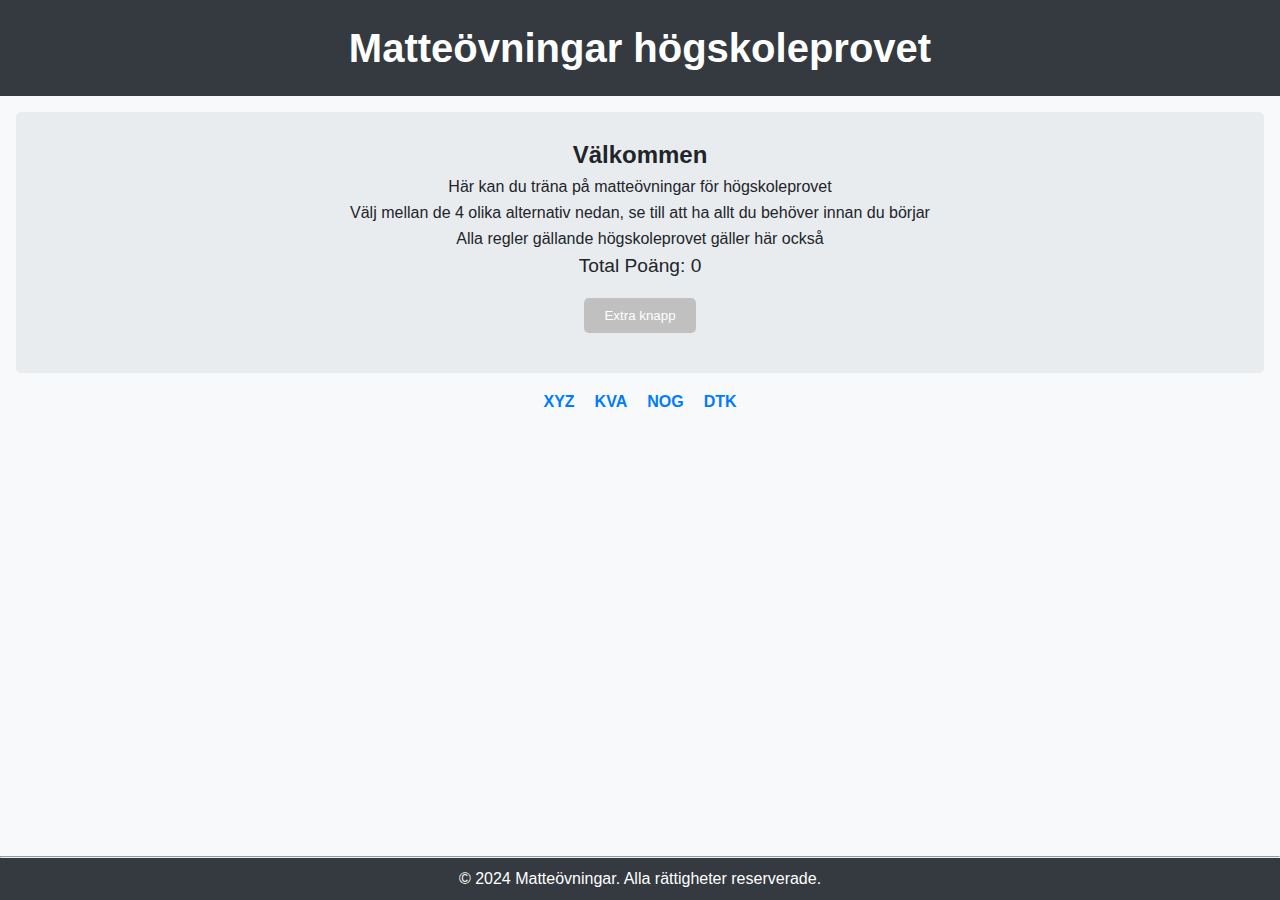
<file: index.html>
<!DOCTYPE html>
<html lang="sv">
<head>
    <meta charset="UTF-8">
    <meta name="viewport" content="width=device-width, initial-scale=1.0">
    <title>Matteövningar</title>
    <link rel="stylesheet" href="main.css">
</head>
<body>
    <header>
        <h1>Matteövningar högskoleprovet</h1>
    </header>
    <main>
        <section id="intro">
            <h2>Välkommen</h2>
            <p>Här kan du träna på matteövningar för högskoleprovet</p>
            <p>Välj mellan de 4 olika alternativ nedan, se till att ha allt du behöver innan du börjar</p>
            <p>Alla regler gällande högskoleprovet gäller här också</p>
            <div id="poängDisplay">Poäng: 0</div>
            <a href="Svår.html"></a>
            <button id="extraKnapp" onclick="window.location.href='Svår.html'">Extra knapp</button>
            <div id="bemarkelse">
                <img id="bemarkelse20" src="Bilder\bemarkelse20.png" width="200px" alt="Bra jobbat! för 20" style="display: none" />
                <img id="bemarkelse25" src="Bilder\bemarkelse25.png" width="200px" alt="Bra jobbat! för 25" style="display: none" />
                <img id="bemarkelse30" src="Bilder\bemarkelse30.png" width="200px" alt="Bra jobbat för 30" style="display: none" />
                <img id="bemarkelseSvår" src="Bilder\bemarkelseSvår.png" width="200px" alt="Bra jobbat!" style="display: none" />
            </div>
        </section>
        <nav>
            <ul>
              <li><a href="XYZ.html">XYZ</a></li>
              <li><a href="KVA.html">KVA</a></li>
              <li><a href="NOG.html">NOG</a></li>
              <li><a href="DTK.html">DTK</a></li>
            </ul>
          </nav>
    </main>
    <hr>
    <footer>
        <p>&copy; 2024 Matteövningar. Alla rättigheter reserverade.</p>
    </footer>
    <script src="main.js"></script>
</body>
</html>
</file>
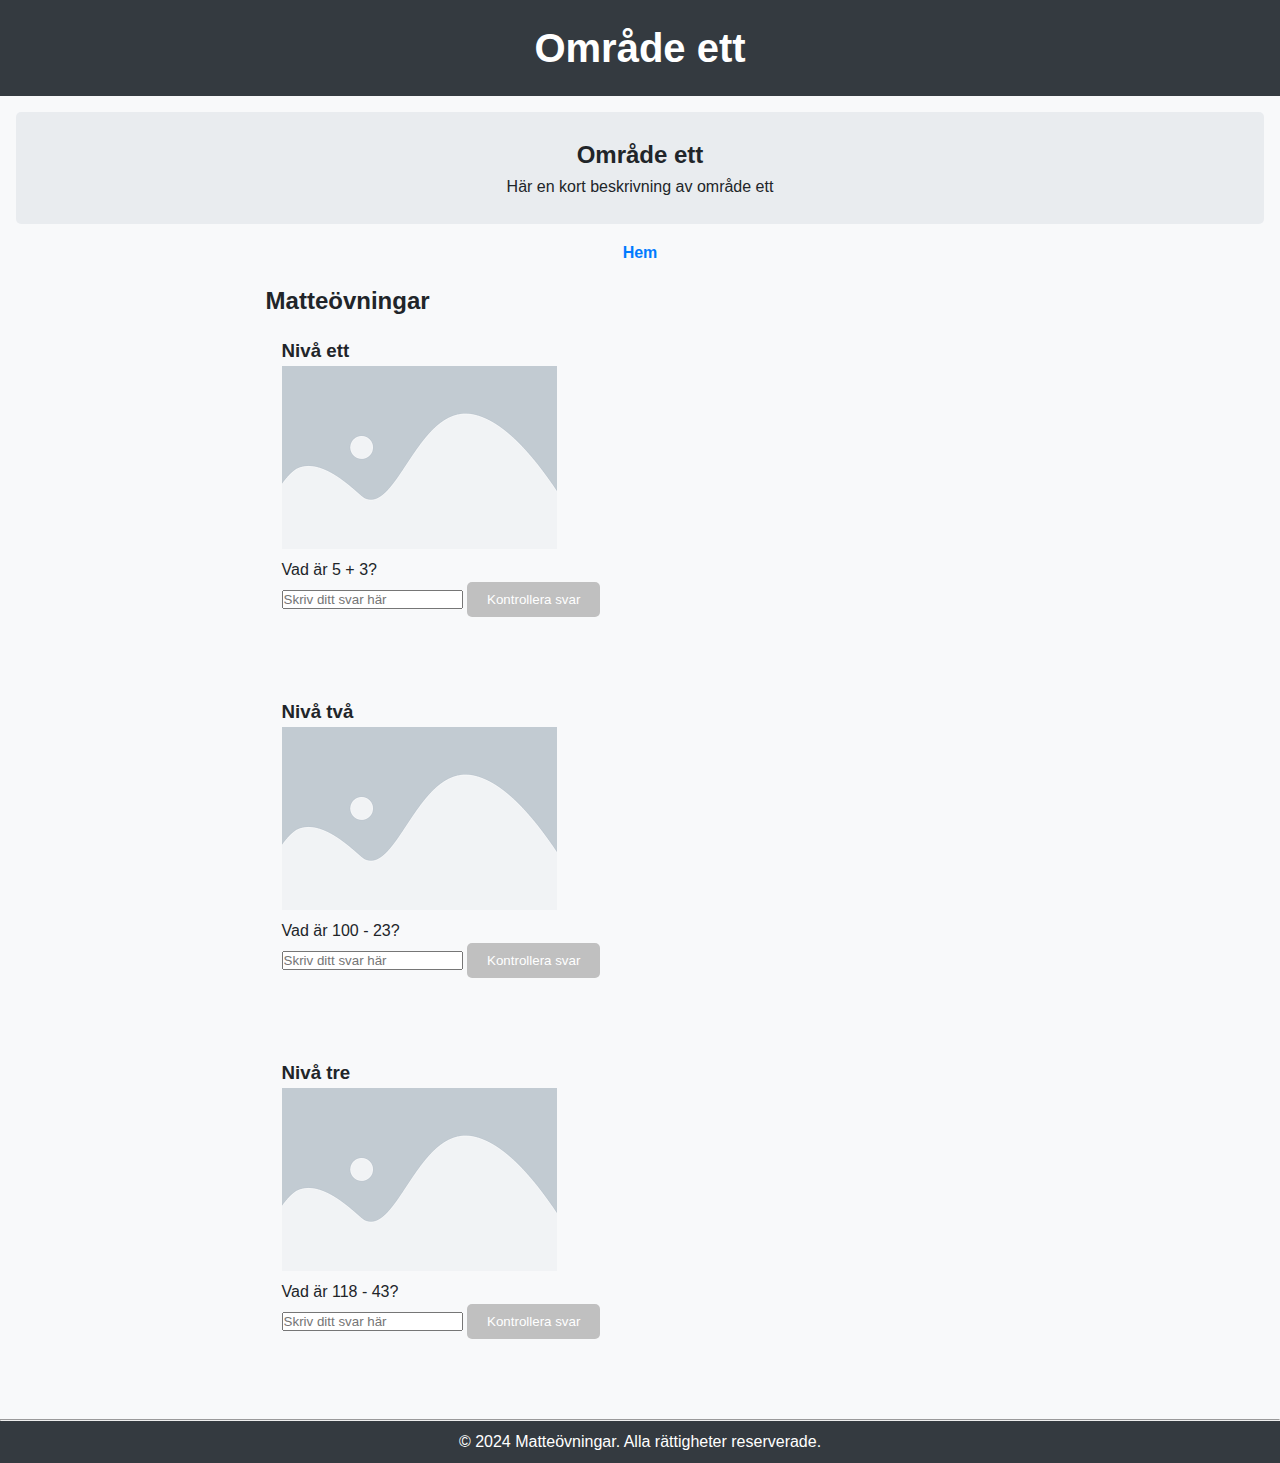
<file: ett.html>
<!DOCTYPE html>
<html lang="sv">
<head>
    <meta charset="UTF-8">
    <meta name="viewport" content="width=device-width, initial-scale=1.0">
    <title>Matteövningar</title>
    <link rel="stylesheet" href="main.css">
</head>
<body>
    <header>
        <h1>Område ett</h1>
    </header>


    <main>
        <section id="intro">
            <h2>Område ett</h2>
            <p>Här en kort beskrivning av område ett</p>
        </section>

        <nav>
            <ul>
                <li><a href="index.html">Hem</a></li>
            </ul>
          </nav>

          <section id="övningar"> 
            <h2>Matteövningar</h2>
        
            <div class="övning">
                <h3> Nivå ett</h3>
                <img src="Bilder/placeholder.png" alt="Bild">
                <p>Vad är 5 + 3?</p>
                <input type="number" id="svar1-1" placeholder="Skriv ditt svar här">
                <button id="knapp1-1" onclick="rättaSvar('svar1-1', 'feedback1-1', 8, 'knapp1-1')">Kontrollera svar</button>
                <p id="feedback1-1"></p>
            </div>
        
            <div class="övning">
                <h3> Nivå två</h3>
                <img src="Bilder/placeholder.png" alt="Bild">
                <p>Vad är 100 - 23?</p>
                <input type="number" id="svar1-2" placeholder="Skriv ditt svar här">
                <button id="knapp1-2" onclick="rättaSvar('svar1-2', 'feedback1-2', 77, 'knapp1-2')">Kontrollera svar</button>
                <p id="feedback1-2"></p>
            </div>
        
            <div class="övning">
                <h3> Nivå tre</h3>
                <img src="Bilder/placeholder.png" alt="Bild">
                <p>Vad är 118 - 43?</p>
                <input type="number" id="svar1-3" placeholder="Skriv ditt svar här">
                <button id="knapp1-3" onclick="rättaSvar('svar1-3', 'feedback1-3', 75, 'knapp1-3')">Kontrollera svar</button>
                <p id="feedback1-3"></p>
            </div>
        </section>
    </main>

    <hr>

    <footer>
        <p>&copy; 2024 Matteövningar. Alla rättigheter reserverade.</p>
    </footer>

    <script src="main.js"></script>
</body>
</html>
</file>
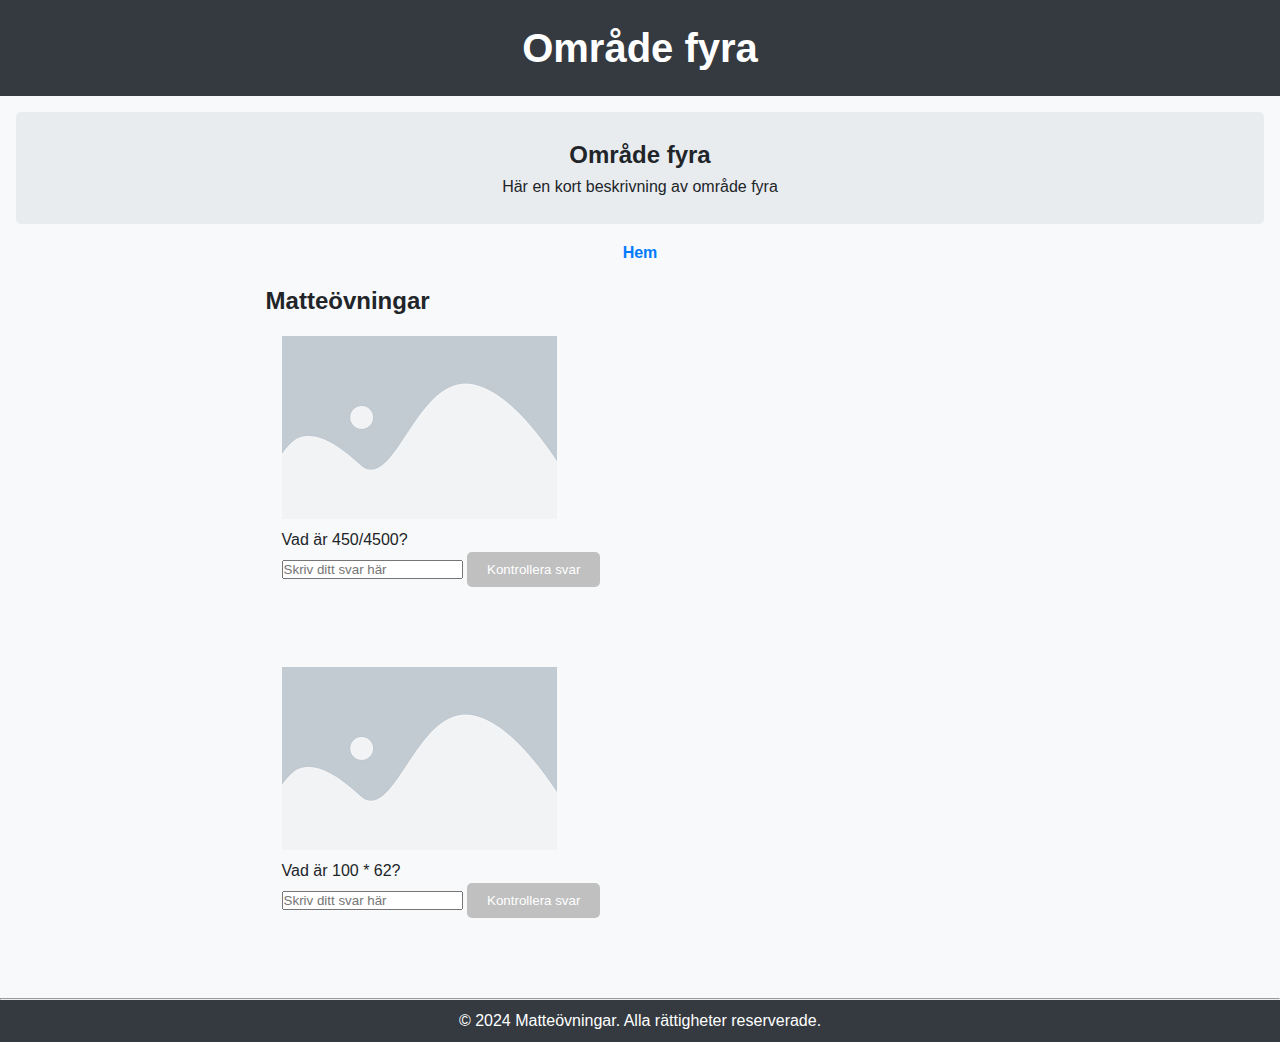
<file: fyra.html>
<!DOCTYPE html>
<html lang="sv">
<head>
    <meta charset="UTF-8">
    <meta name="viewport" content="width=device-width, initial-scale=1.0">
    <title>Matteövningar</title>
    <link rel="stylesheet" href="main.css">
</head>
<body>
    <header>
        <h1>Område fyra</h1>
    </header>


    <main>
        <section id="intro">
            <h2>Område fyra</h2>
            <p>Här en kort beskrivning av område fyra</p>
        </section>

        <nav>
            <ul>
                <li><a href="index.html">Hem</a></li>
            </ul>
          </nav>

        <section id="övningar">
            <h2>Matteövningar</h2>

            <div class="övning">
                <img src="Bilder\placeholder.png" alt="Bild">
                <p>Vad är 450/4500?</p>
                <input type="number" id="svar4-1" placeholder="Skriv ditt svar här">
                <button id="knapp4-1" onclick="rättaSvar('svar4-1', 'feedback4-1', 0.1, 'knapp4-1')">Kontrollera svar</button>
                <p id="feedback4-1"></p>
            </div>

            <!-- Lägg till fler övningar nedan -->
            <div class="övning">
                <img src="Bilder\placeholder.png" alt="Bild">
                <p>Vad är 100 * 62?</p>
                <input type="number" id="svar4-2" placeholder="Skriv ditt svar här">
                <button id="knapp4-2" onclick="rättaSvar('svar4-2', 'feedback4-2', 6200, 'knapp4-2')">Kontrollera svar</button>
                <p id="feedback4-2"></p>
            </div>

        </section>
    </main>

    <hr>

    <footer>
        <p>&copy; 2024 Matteövningar. Alla rättigheter reserverade.</p>
    </footer>

    <script src="main.js"></script>
</body>
</html>
</file>
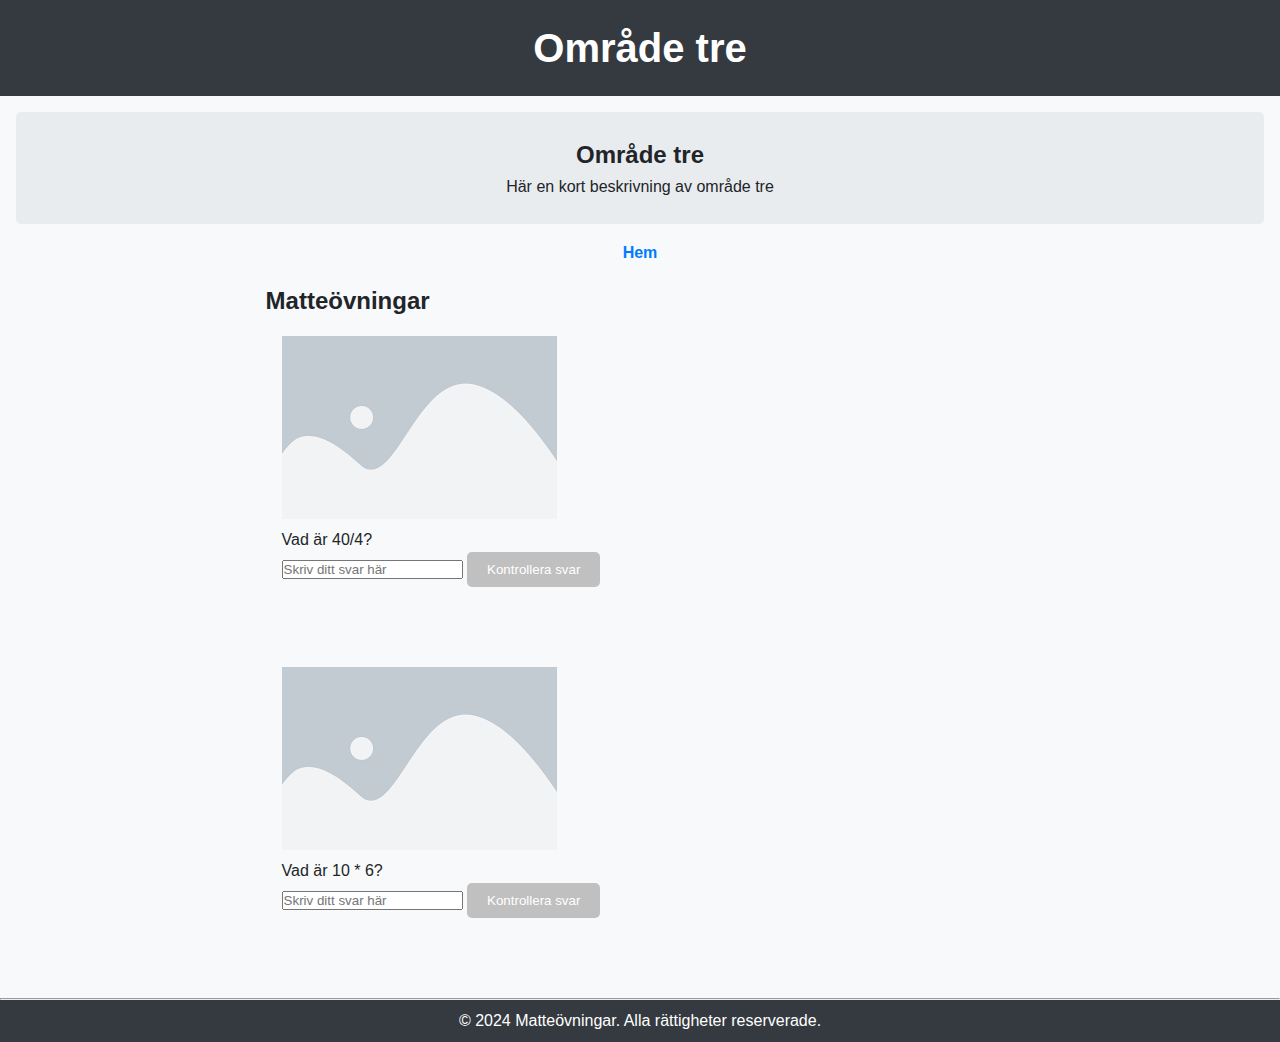
<file: tre.html>
<!DOCTYPE html>
<html lang="sv">
<head>
    <meta charset="UTF-8">
    <meta name="viewport" content="width=device-width, initial-scale=1.0">
    <title>Matteövningar</title>
    <link rel="stylesheet" href="main.css">
</head>
<body>
    <header>
        <h1>Område tre</h1>
    </header>


    <main>
        <section id="intro">
            <h2>Område tre</h2>
            <p>Här en kort beskrivning av område tre</p>
        </section>

        <nav>
            <ul>
                <li><a href="index.html">Hem</a></li>
            </ul>
          </nav>

        <section id="övningar">
            <h2>Matteövningar</h2>

            <div class="övning">
                <img src="Bilder\placeholder.png" alt="Bild">
                <p>Vad är 40/4?</p>
                <input type="number" id="svar3-1" placeholder="Skriv ditt svar här">
                <button id="knapp3-1" onclick="rättaSvar('svar3-1', 'feedback3-1', 10, 'knapp3-1')">Kontrollera svar</button>
                <p id="feedback3-1"></p>
            </div>

            <!-- Lägg till fler övningar nedan -->
            <div class="övning">
                <img src="Bilder\placeholder.png" alt="Bild">
                <p>Vad är 10 * 6?</p>
                <input type="number" id="svar3-2" placeholder="Skriv ditt svar här">
                <button id="knapp3-2" onclick="rättaSvar('svar3-2', 'feedback3-2', 60, 'knapp3-2')">Kontrollera svar</button>
                <p id="feedback3-2"></p>
            </div>

        </section>
    </main>

    <hr>

    <footer>
        <p>&copy; 2024 Matteövningar. Alla rättigheter reserverade.</p>
    </footer>

    <script src="main.js"></script>
</body>
</html>
</file>
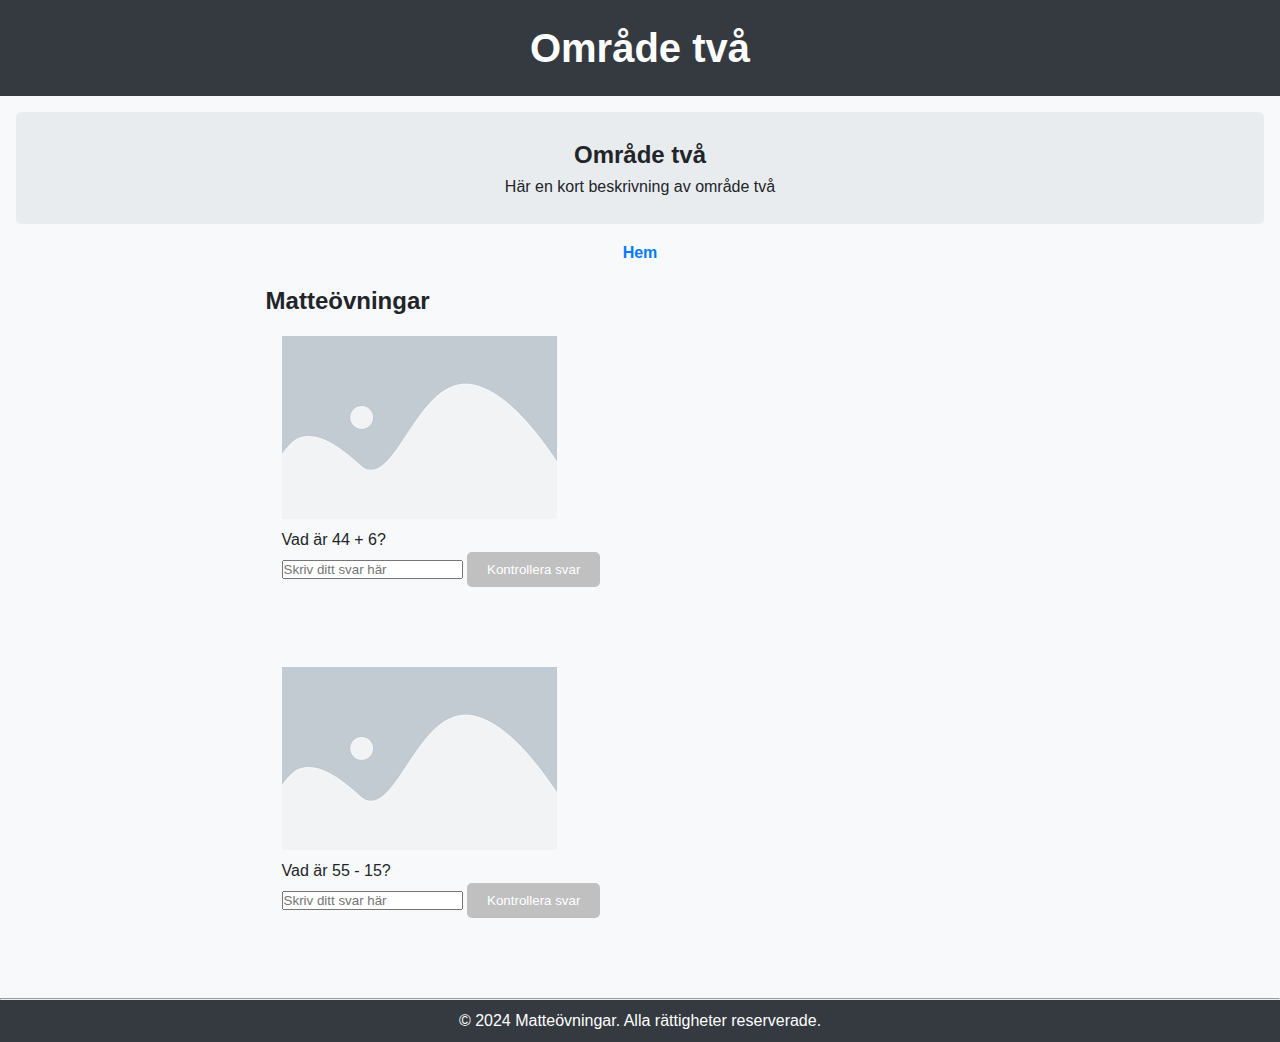
<file: två.html>
<!DOCTYPE html>
<html lang="sv">
<head>
    <meta charset="UTF-8">
    <meta name="viewport" content="width=device-width, initial-scale=1.0">
    <title>Matteövningar</title>
    <link rel="stylesheet" href="main.css">
</head>
<body>
    <header>
        <h1>Område två</h1>
    </header>


    <main>
        <section id="intro">
            <h2>Område två</h2>
            <p>Här en kort beskrivning av område två</p>
        </section>

        <nav>
            <ul>
                <li><a href="index.html">Hem</a></li>
            </ul>
          </nav>

        <section id="övningar">
            <h2>Matteövningar</h2>

            <div class="övning">
                <img src="Bilder\placeholder.png" alt="Bild">
                <p>Vad är 44 + 6?</p>
                <input type="number" id="svar2-1" placeholder="Skriv ditt svar här">
                <button id="knapp2-1" onclick="rättaSvar('svar2-1', 'feedback2-1', 50, 'knapp2-1')">Kontrollera svar</button>
                <p id="feedback2-1"></p>
            </div>

            <!-- Lägg till fler övningar nedan -->
            <div class="övning">
                <img src="Bilder\placeholder.png" alt="Bild">
                <p>Vad är 55 - 15?</p>
                <input type="number" id="svar2-2" placeholder="Skriv ditt svar här">
                <button id="knapp2-1" onclick="rättaSvar('svar2-2', 'feedback2-2', 40, 'knapp2-2')">Kontrollera svar</button>
                <p id="feedback2-2"></p>
            </div>

        </section>
    </main>

    <hr>

    <footer>
        <p>&copy; 2024 Matteövningar. Alla rättigheter reserverade.</p>
    </footer>

    <script src="main.js"></script>
</body>
</html>
</file>
<file: main.css>
:root {
  --primary-color: #007bff;
  --secondary-color: #6c757d;
  --background-color: #f8f9fa;
  --text-color: #212529;
  --header-bg: #343a40;
  --header-text-color: #ffffff;
  --intro-bg: #e9ecef;
  --button-disabled-bg: #c0c0c0;
  --leaderboard-bg: #e9ecef;
  --button-hover-bg: #28a745; 
}

* {
  box-sizing: border-box;
  margin: 0;
  padding: 0;
}

a {
  color: white;
}

a:hover{
  text-decoration: none;
}



body {
  font-family: 'Arial', sans-serif;
  line-height: 1.6;
  background-color: var(--background-color);
  color: var(--text-color);
  display: flex;
  flex-direction: column;
  min-height: 100vh;
}

header {
  background-color: var(--header-bg);
  color: var(--header-text-color);
  padding: 1rem 0;
  text-align: center;
}

h1 {
  font-size: 2.5rem;
}

main {
  flex: 1;
  padding: 1rem;
}

#intro {
  background-color: var(--intro-bg);
  padding: 1.5rem;
  border-radius: 5px;
  margin-bottom: 1rem;
  text-align: center;
}

#poängDisplay {
  font-size: 1.2rem;
  margin-bottom: 1rem;

}

.hidden {
  display: none;
}

button {
  background-color: var(--button-disabled-bg);
  color: #fff;
  border: none;
  padding: 10px 20px;
  border-radius: 5px;
  margin-bottom: 1rem;
  transition: background-color 0.3s, color 0.3s; 
}

button:hover {
  background-color: var(--button-hover-bg); 
  color: #fff; 
}


#scoreForm {
  display: flex;
  flex-direction: column;
  gap: 10px;
  margin-bottom: 1rem;
}

#scoreForm label {
  font-weight: bold;
}

#scoreForm input, #scoreForm button {
  padding: 10px;
  border: 1px solid #ccc;
  border-radius: 5px;
}

#scoreForm button {
  background-color: var(--primary-color);
  color: #fff;
  cursor: pointer;
}

#scoreForm button:hover {
  background-color: darken(var(--primary-color), 10%);
}

#bemarkelseText {
  font-size: 1.2rem;
  margin-top: 1rem;
}

#bemarkelseBild {
  margin-top: 1rem;
  max-width: 100%;
  border-radius: 5px;
}

#övningar {
  margin-bottom: 2rem; /* Lägg till en marginal på för att skapa utrymme under sektionen */
}

.övning {
  margin-bottom: 2rem; /* Lägg till en margin-bottom för att skapa utrymme mellan övningarna */
  padding: 1rem;
  background-color: var(--ovning-bg);
  border-radius: 5px;
}

nav ul {
  display: flex;
  list-style: none;
  justify-content: center;
  padding: 0;
  margin: 1rem 0;
}

nav ul li {
  margin: 0 10px;
}

nav ul li a {
  color: var(--primary-color);
  text-decoration: none;
  font-weight: bold;
}

nav ul li a:hover {
  text-decoration: underline;
}

footer {
  background-color: var(--header-bg);
  color: var(--header-text-color);
  text-align: center;
  padding: 0.5rem 0;
}

#övningar {
  margin-left: 20%; 
  width: 60%; 
}

img {
  max-width: 650px; 
}
</file>
